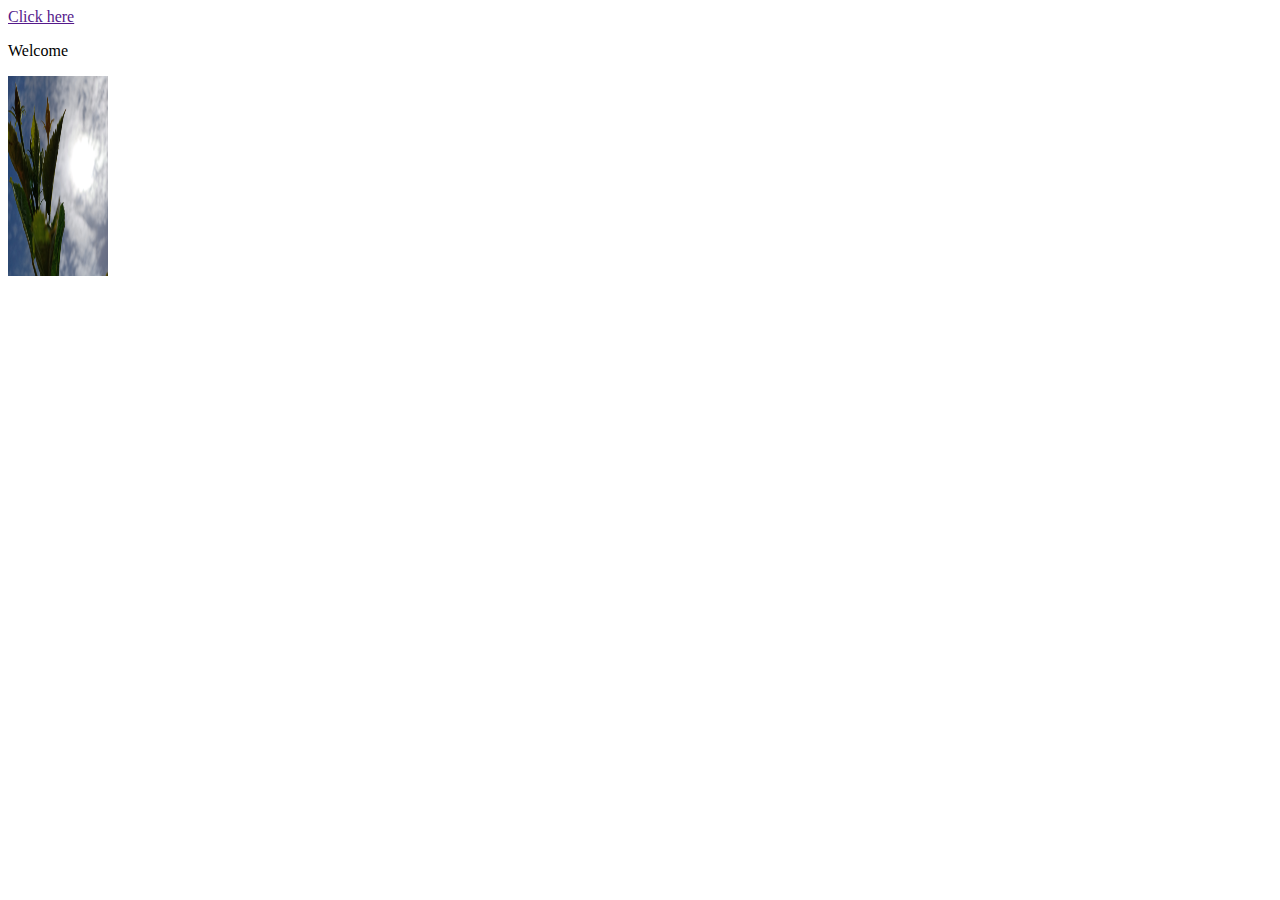
<file: Practice/index.html>
<!DOCTYPE html>
<html>
<head>
<title> hello </title>
</head>
<body>
<a href="">Click here</a>
<p id ="abc"> Welcome</p>
<img src="sam1.jpg" width="100" height="200"/>
<script>
let a=document.getElementsByTagName("head")
console.log(a)
console.log(document.body)
console.log(document.head)
console.log(document.anchors)
console.log(document.documentElement)
console.log(document.images)
console.log(document.implementation)
console.log(document.lastModified)
console.log(document.title)
console.log(document.scripts)
console.log(document.URL)
</script>
</body>
</html>
</file>
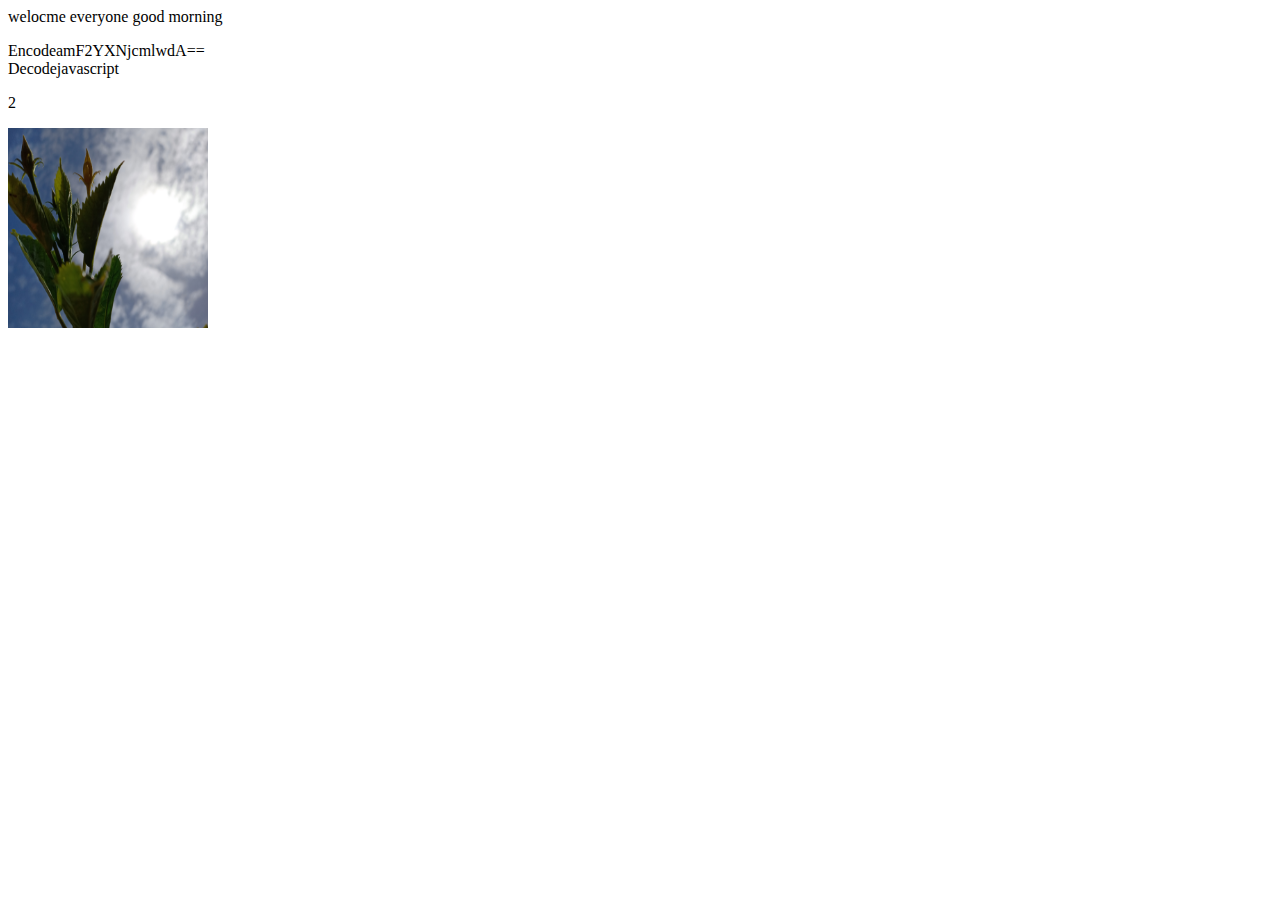
<file: Practice/winmethod.html>
<html>
    <head>
        <title>hello</title>
    </head>
    <body>
        <p>welocme everyone good morning</p>
        <p id="id1"></p>
        <p id="id2"></p>
        <img src="sam1.jpg" width="200" height="200"/>
        <script>
            window.alert("Safe")
            let text="javascript"
            let encode_text=window.btoa(text)
            let decode_test=window.atob(encode_text)
            window.document.getElementById("id1").innerHTML="Encode"+encode_text+"<br>"+"Decode"
            +decode_test;
            window.blur()
            window.focus()
           window.frameElement;
           let length=window.history.length;
           window.document.getElementById("id2").innerHTML=length;
        </script>
    </body>
</html>
</file>
